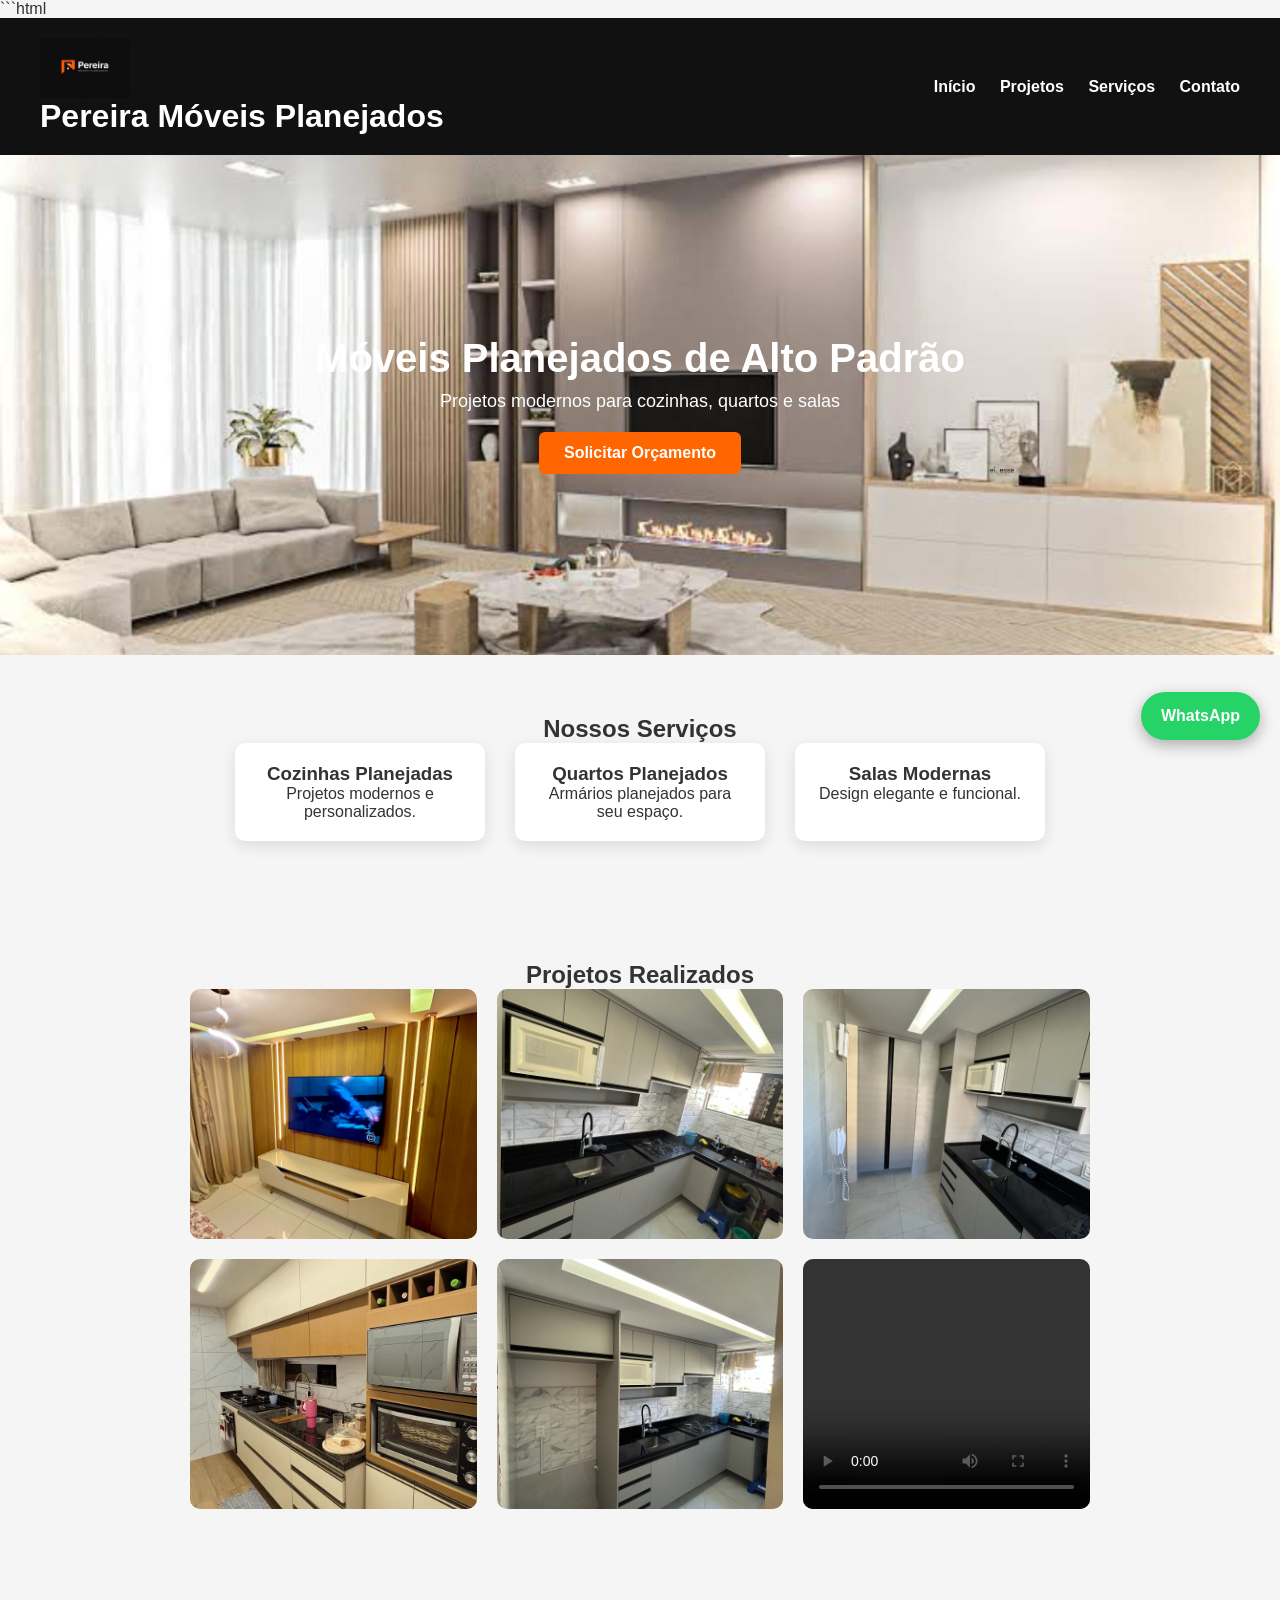
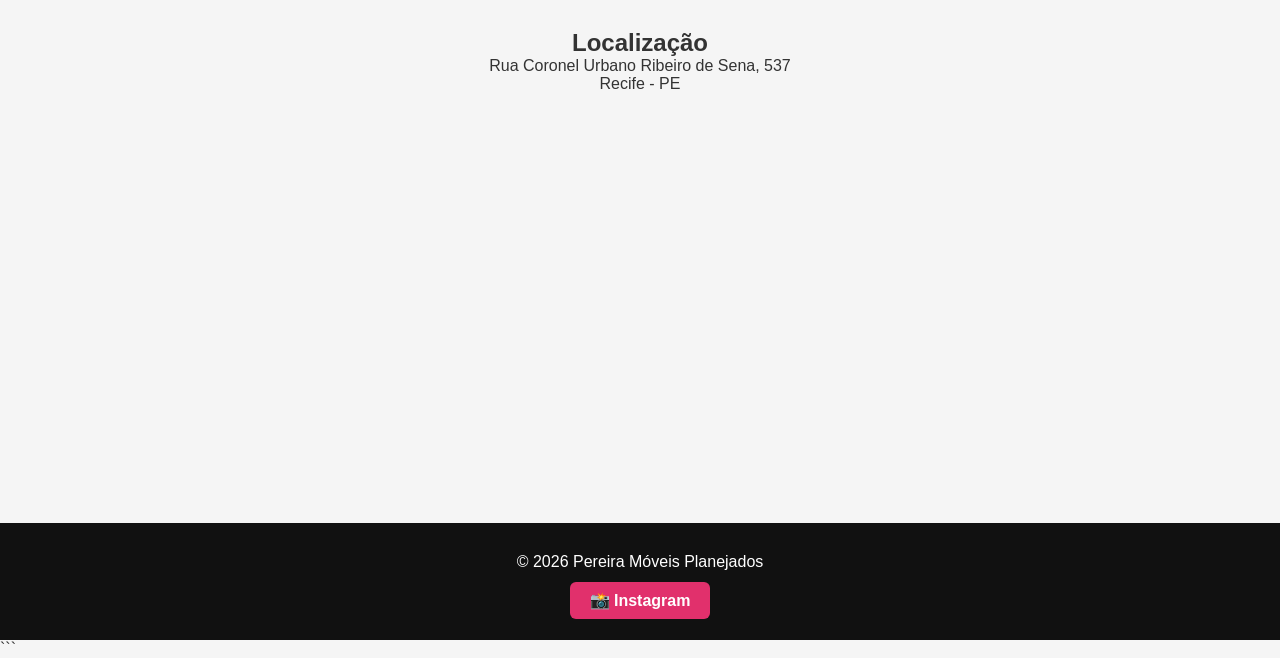
<file: index.html>
```html
<!DOCTYPE html>
<html lang="pt-br">

<head>

    <title>Pereira Móveis Planejados | Móveis Sob Medida</title>

<meta name="description" content="Pereira Móveis Planejados em Recife. Cozinhas planejadas, guarda-roupas e móveis sob medida.">

<meta name="keywords" content="móveis planejados, móveis sob medida, cozinha planejada, Recife móveis">

<meta name="author" content="Pereira Móveis Planejados">

<meta charset="UTF-8">

<meta name="viewport" content="width=device-width, initial-scale=1.0">

<title>Pereira Móveis Planejados</title>

<link rel="stylesheet" href="style.css">

</head>

<body>

<header>

<div class="logo-area">
<img src="imagens/logo.png" class="logo">
<h1>Pereira Móveis Planejados</h1>
</div>

<nav>
<a href="#inicio">Início</a>
<a href="#projetos">Projetos</a>
<a href="#servicos">Serviços</a>
<a href="#contato">Contato</a>
</nav>

</header>


<!-- BANNER -->

<section id="inicio" class="hero">

<h2>Móveis Planejados de Alto Padrão</h2>

<p>Projetos modernos para cozinhas, quartos e salas</p>

<a class="btn"
href="https://wa.me/5581986920710?text=Olá%20gostaria%20de%20fazer%20um%20orçamento"
target="_blank">

Solicitar Orçamento

</a>

</section>


<!-- SERVIÇOS -->

<section id="servicos" class="servicos">

<h2>Nossos Serviços</h2>

<div class="cards">

<div class="card">
<h3>Cozinhas Planejadas</h3>
<p>Projetos modernos e personalizados.</p>
</div>

<div class="card">
<h3>Quartos Planejados</h3>
<p>Armários planejados para seu espaço.</p>
</div>

<div class="card">
<h3>Salas Modernas</h3>
<p>Design elegante e funcional.</p>
</div>

</div>

</section>


<!-- PROJETOS -->

<section id="projetos" class="galeria">

<h2>Projetos Realizados</h2>

<div class="grid">

<img src="imagens/foto1.jpg">
<img src="imagens/foto2.jpg">
<img src="imagens/foto3.jpg">
<img src="imagens/foto4.jpg">
<img src="imagens/foto5.jpg">

<video controls>
<source src="imagens/video1.mp4" type="video/mp4">
</video>

</div>

</section>


<!-- CONTATO -->

<section id="contato" class="localizacao">

<h2>Localização</h2>

<p>
Rua Coronel Urbano Ribeiro de Sena, 537<br>
Recife - PE
</p>

<div class="mapa">

<iframe
src="https://www.google.com/maps?q=Rua%20Coronel%20Urbano%20Ribeiro%20de%20Sena%20537%20Recife&output=embed"
width="100%"
height="350"
style="border:0;"
loading="lazy">

</iframe>

</div>

</section>


<footer>

<p>© 2026 Pereira Móveis Planejados</p>

<div class="redes">

<a href="https://instagram.com/pereirasmoveisplanejados" target="_blank">

📸 Instagram

</a>

</div>

</footer>


<!-- BOTÃO WHATSAPP -->

<a class="whatsapp"
href="https://wa.me/5581986920710"
target="_blank">

WhatsApp

</a>


</body>
</html>
```
</file>
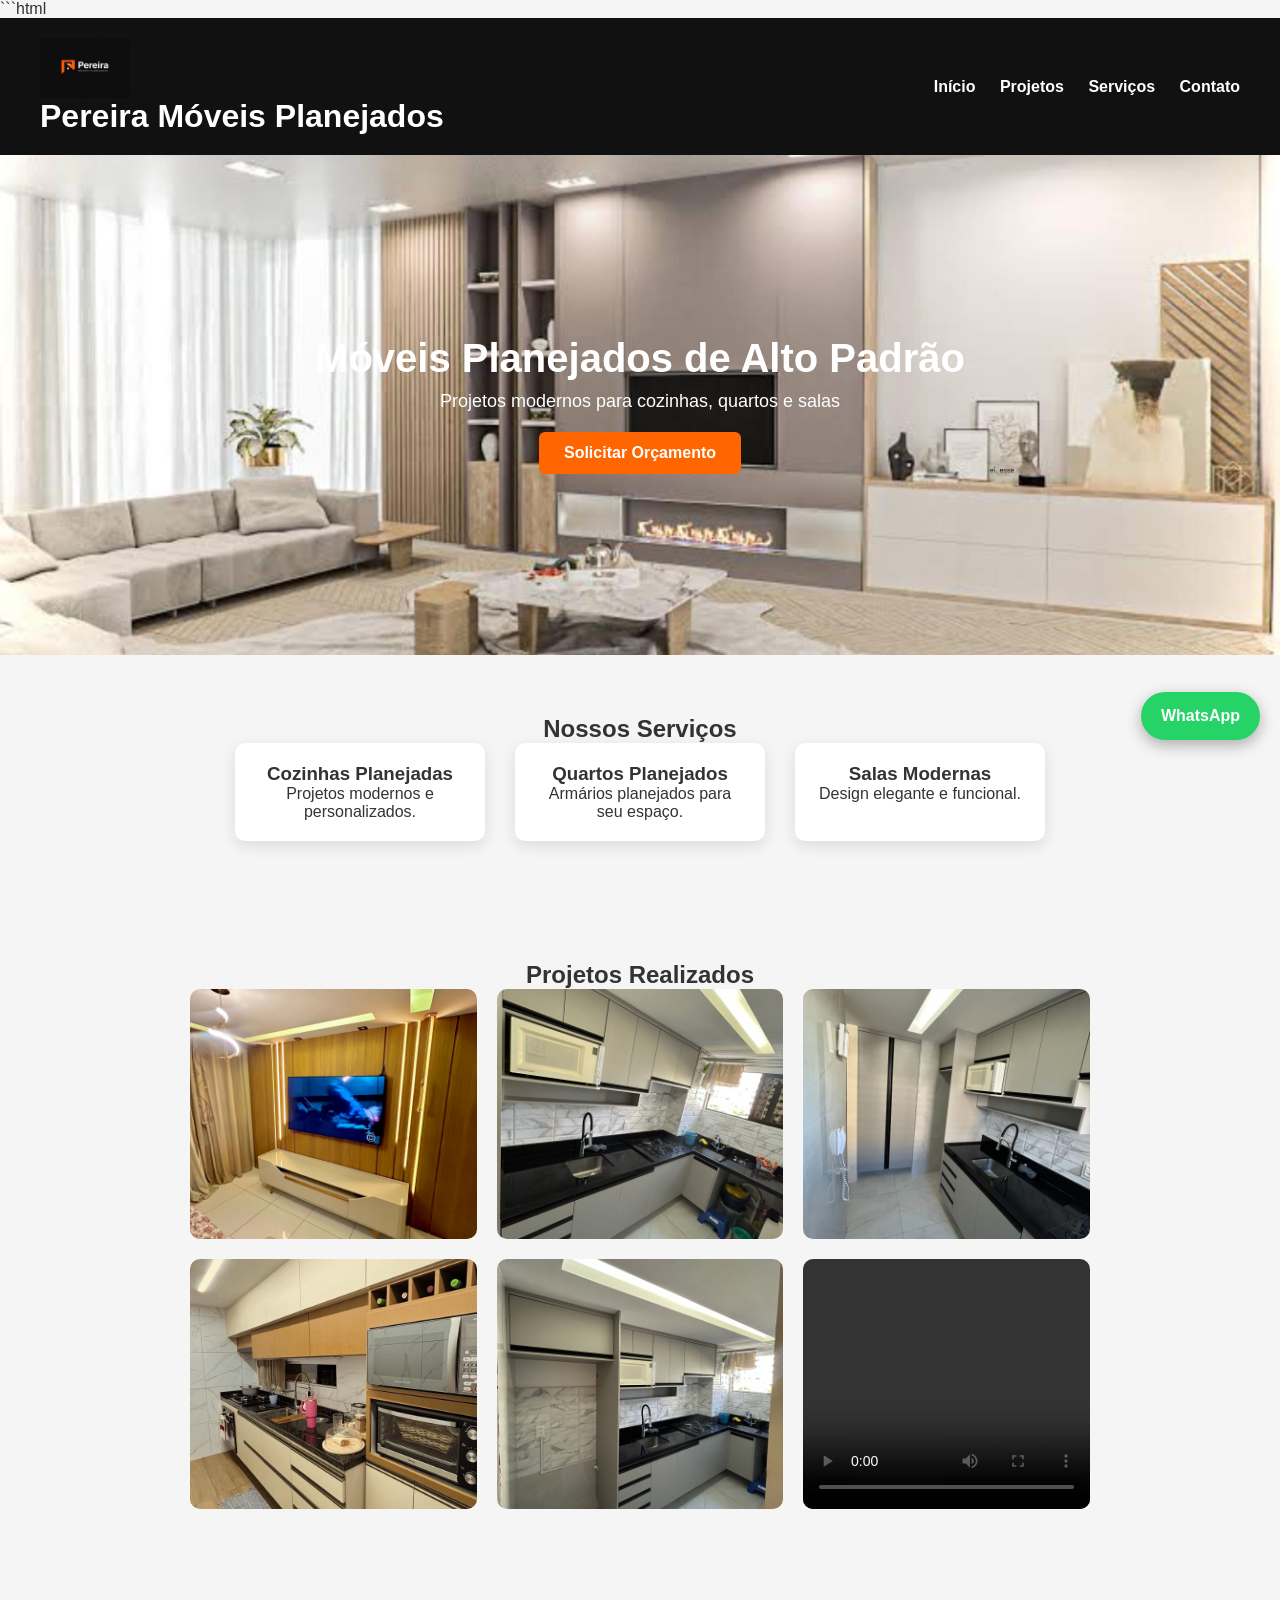
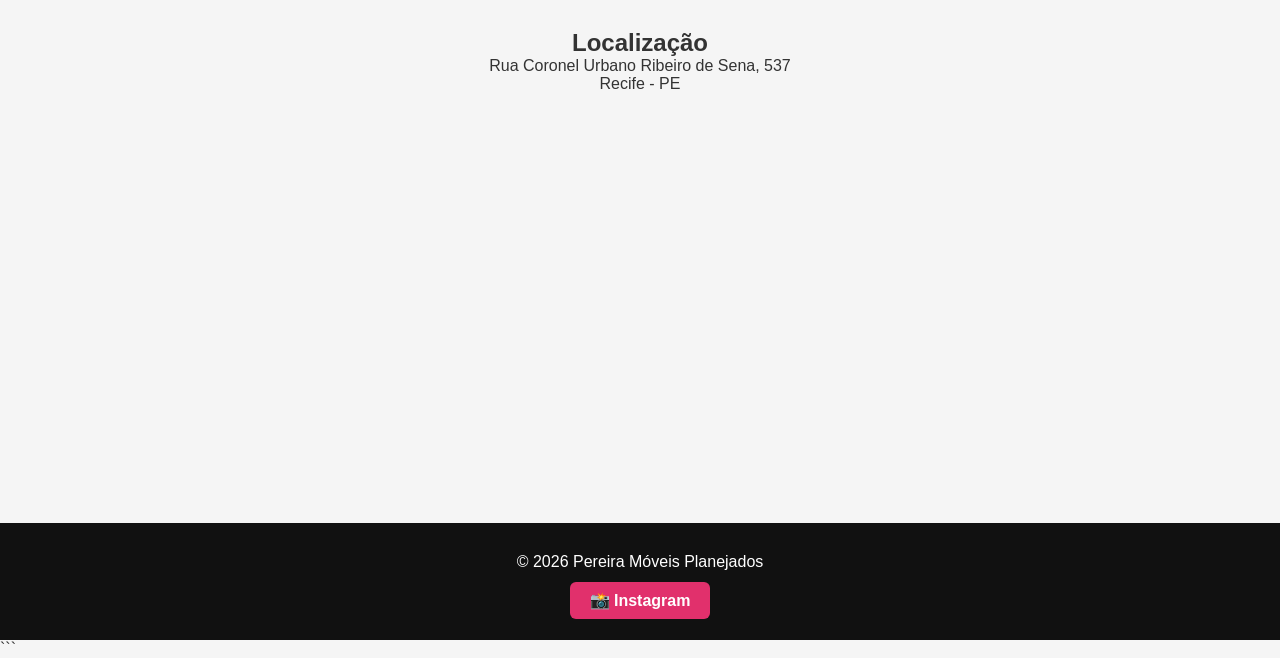
<file: Pereira moveis IA/index.html>
```html
<!DOCTYPE html>
<html lang="pt-br">

<head>

<meta charset="UTF-8">
<meta name="viewport" content="width=device-width, initial-scale=1.0">

<title>Pereira Móveis Planejados</title>

<link rel="stylesheet" href="style.css">

</head>

<body>

<header>

<div class="logo-area">
<img src="imagens/logo.png" class="logo">
<h1>Pereira Móveis Planejados</h1>
</div>

<nav>
<a href="#inicio">Início</a>
<a href="#projetos">Projetos</a>
<a href="#servicos">Serviços</a>
<a href="#contato">Contato</a>
</nav>

</header>


<!-- BANNER -->

<section id="inicio" class="hero">

<h2>Móveis Planejados de Alto Padrão</h2>

<p>Projetos modernos para cozinhas, quartos e salas</p>

<a class="btn"
href="https://wa.me/5581986920710?text=Olá%20gostaria%20de%20fazer%20um%20orçamento"
target="_blank">

Solicitar Orçamento

</a>

</section>


<!-- SERVIÇOS -->

<section id="servicos" class="servicos">

<h2>Nossos Serviços</h2>

<div class="cards">

<div class="card">
<h3>Cozinhas Planejadas</h3>
<p>Projetos modernos e personalizados.</p>
</div>

<div class="card">
<h3>Quartos Planejados</h3>
<p>Armários planejados para seu espaço.</p>
</div>

<div class="card">
<h3>Salas Modernas</h3>
<p>Design elegante e funcional.</p>
</div>

</div>

</section>


<!-- PROJETOS -->

<section id="projetos" class="galeria">

<h2>Projetos Realizados</h2>

<div class="grid">

<img src="imagens/foto1.jpg">
<img src="imagens/foto2.jpg">
<img src="imagens/foto3.jpg">
<img src="imagens/foto4.jpg">
<img src="imagens/foto5.jpg">

<video controls>
<source src="imagens/video1.mp4" type="video/mp4">
</video>

</div>

</section>


<!-- CONTATO -->

<section id="contato" class="localizacao">

<h2>Localização</h2>

<p>
Rua Coronel Urbano Ribeiro de Sena, 537<br>
Recife - PE
</p>

<div class="mapa">

<iframe
src="https://www.google.com/maps?q=Rua%20Coronel%20Urbano%20Ribeiro%20de%20Sena%20537%20Recife&output=embed"
width="100%"
height="350"
style="border:0;"
loading="lazy">

</iframe>

</div>

</section>


<footer>

<p>© 2026 Pereira Móveis Planejados</p>

<div class="redes">

<a href="https://instagram.com/pereirasmoveisplanejados" target="_blank">

📸 Instagram

</a>

</div>

</footer>


<!-- BOTÃO WHATSAPP -->

<a class="whatsapp"
href="https://wa.me/5581986920710"
target="_blank">

WhatsApp

</a>


</body>
</html>
```
</file>
<file: style.css>
/* RESET */

*{
margin:0;
padding:0;
box-sizing:border-box;
font-family:Arial, Helvetica, sans-serif;
}

body{
background:#f5f5f5;
color:#333;
}

/* HEADER */

header{
display:flex;
justify-content:space-between;
align-items:center;

padding:20px 40px;

background:#111;
color:white;
}

.logo{
height:60px;
}

nav a{
color:white;
text-decoration:none;
margin-left:20px;
font-weight:bold;
}

/* BANNER */

.hero{

height:500px;

background-image:url("imagens/banner.jpg");

background-size:cover;
background-position:center;

display:flex;
flex-direction:column;

justify-content:center;
align-items:center;

color:white;
text-align:center;

}

.hero h2{
font-size:40px;
margin-bottom:10px;
}

.hero p{
font-size:18px;
margin-bottom:20px;
}

/* BOTÃO */

.btn{

background:#ff6600;
color:white;

padding:12px 25px;

border-radius:6px;

text-decoration:none;
font-weight:bold;

}

/* SERVIÇOS */

.servicos{

padding:60px 20px;
text-align:center;

}

.cards{

display:flex;
justify-content:center;
gap:30px;

flex-wrap:wrap;

}

.card{

background:white;

padding:20px;

width:250px;

border-radius:10px;

box-shadow:0 5px 15px rgba(0,0,0,0.1);

}

/* GALERIA */

.galeria{

padding:60px 20px;
text-align:center;

}

.grid{

display:grid;

grid-template-columns:repeat(3,1fr);

gap:20px;

max-width:900px;

margin:auto;

}

.grid img,
.grid video{

width:100%;
height:250px;

object-fit:cover;

border-radius:10px;

}

/* LOCALIZAÇÃO */

.localizacao{

padding:60px 20px;
text-align:center;

}

.mapa{
margin-top:20px;
}

/* FOOTER */

footer{

background:#111;

color:white;

text-align:center;

padding:30px;

}

/* INSTAGRAM */

.redes{
margin-top:20px;
}

.redes a{

background:#E1306C;
color:white;

padding:10px 20px;

text-decoration:none;

border-radius:6px;

font-weight:bold;

}

/* WHATSAPP */

.whatsapp{

position:fixed;

bottom:160px;
right:20px;

background:#25D366;

color:white;

padding:15px 20px;

border-radius:50px;

text-decoration:none;

font-weight:bold;

box-shadow:0 5px 15px rgba(0,0,0,0.3);

}

/* SCROLL SUAVE */

html{
scroll-behavior:smooth;
}
</file>
<file: Pereira moveis IA/style.css>
/* RESET */

*{
margin:0;
padding:0;
box-sizing:border-box;
font-family:Arial, Helvetica, sans-serif;
}

body{
background:#f5f5f5;
color:#333;
}

/* HEADER */

header{
display:flex;
justify-content:space-between;
align-items:center;

padding:20px 40px;

background:#111;
color:white;
}

.logo{
height:60px;
}

nav a{
color:white;
text-decoration:none;
margin-left:20px;
font-weight:bold;
}

/* BANNER */

.hero{

height:500px;

background-image:url("imagens/banner.jpg");

background-size:cover;
background-position:center;

display:flex;
flex-direction:column;

justify-content:center;
align-items:center;

color:white;
text-align:center;

}

.hero h2{
font-size:40px;
margin-bottom:10px;
}

.hero p{
font-size:18px;
margin-bottom:20px;
}

/* BOTÃO */

.btn{

background:#ff6600;
color:white;

padding:12px 25px;

border-radius:6px;

text-decoration:none;
font-weight:bold;

}

/* SERVIÇOS */

.servicos{

padding:60px 20px;
text-align:center;

}

.cards{

display:flex;
justify-content:center;
gap:30px;

flex-wrap:wrap;

}

.card{

background:white;

padding:20px;

width:250px;

border-radius:10px;

box-shadow:0 5px 15px rgba(0,0,0,0.1);

}

/* GALERIA */

.galeria{

padding:60px 20px;
text-align:center;

}

.grid{

display:grid;

grid-template-columns:repeat(3,1fr);

gap:20px;

max-width:900px;

margin:auto;

}

.grid img,
.grid video{

width:100%;
height:250px;

object-fit:cover;

border-radius:10px;

}

/* LOCALIZAÇÃO */

.localizacao{

padding:60px 20px;
text-align:center;

}

.mapa{
margin-top:20px;
}

/* FOOTER */

footer{

background:#111;

color:white;

text-align:center;

padding:30px;

}

/* INSTAGRAM */

.redes{
margin-top:20px;
}

.redes a{

background:#E1306C;
color:white;

padding:10px 20px;

text-decoration:none;

border-radius:6px;

font-weight:bold;

}

/* WHATSAPP */

.whatsapp{

position:fixed;

bottom:160px;
right:20px;

background:#25D366;

color:white;

padding:15px 20px;

border-radius:50px;

text-decoration:none;

font-weight:bold;

box-shadow:0 5px 15px rgba(0,0,0,0.3);

}

/* SCROLL SUAVE */

html{
scroll-behavior:smooth;
}
</file>
